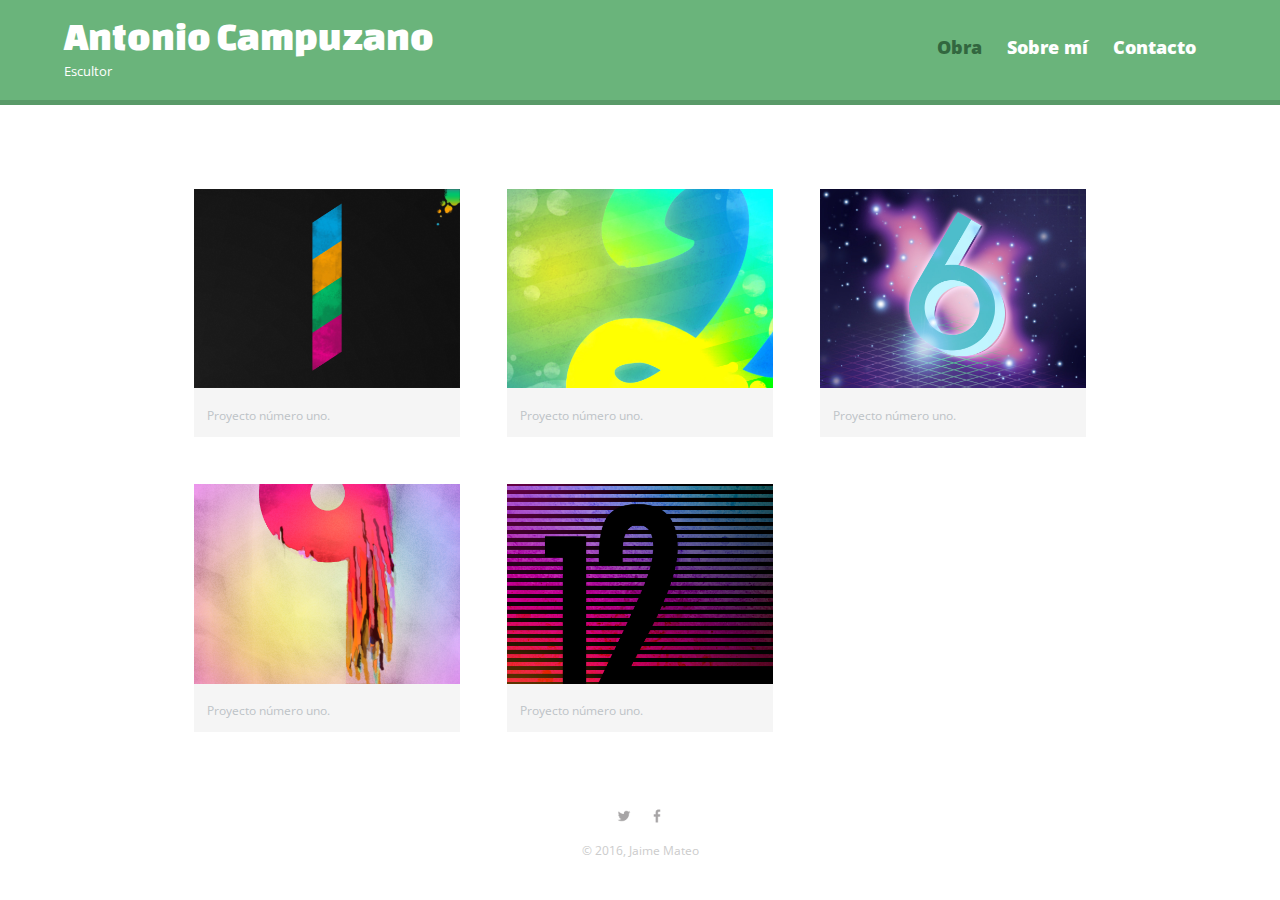
<file: index.html>
<!DOCTYPE html>
<html>

    <head>
        <meta charset="utf-8">
        <title>Antonio Campuzano | Artista Escultor </title>
        <meta name="description" content="Anotnio Campuzano Portfolio">
        <link rel="stylesheet" href="css/normalize.css">
        <link href='https://fonts.googleapis.com/css?family=Changa+One|Open+Sans:400,400italic,700,700italic,800' rel='stylesheet' type='text/css'>
        <link rel="stylesheet" href="css/csscomun.css">
        <link rel="stylesheet" href="css/responsive.css">
        <meta name="viewport" content="width=device-width, initial-scale=1.0">
    </head>

    <body>
        <header>
                <a href="index.html" id="logo">
                  <h1>Antonio Campuzano</h1>
                  <h2>Escultor</h2>
                </a>
            <nav>
              <ul>
                <li><a href="index.html" target="_parent" class="selected">Obra</a></li>
                <li><a href="about.html" target="_parent">Sobre mí</a></li>
                <li><a href="contact.html" target="_parent">Contacto</a></li>
              </ul>
            </nav>
        </header>


        <div id="wrapper">
            <section>
              <ul id="gallery">
                <li>
                  <a href="img/numbers-01.jpg" target="_parent">
                  <img src="img/numbers-01.jpg" alt= "">
                  <p>Proyecto número uno.</p>
                  </a>
                </li>
                <li>
                  <a href="img/numbers-02.jpg" target="_parent">
                  <img src="img/numbers-02.jpg" alt= "">
                  <p>Proyecto número uno.</p>
                  </a>
                </li>
                <li>
                  <a href="img/numbers-06.jpg" target="_parent">
                  <img src="img/numbers-06.jpg" alt= "">
                  <p>Proyecto número uno.</p>
                  </a>
                </li>
                <li>
                  <a href="img/numbers-09.jpg" target="_parent">
                  <img src="img/numbers-09.jpg" alt= "">
                  <p>Proyecto número uno.</p>
                  </a>
                </li>
                <li>
                  <a href="img/numbers-12.jpg" target="_parent">
                  <img src="img/numbers-12.jpg" alt= "">
                  <p>Proyecto número uno.</p>
                  </a>
                </li>
              </ul>
            </section>
        </div>

        <footer>
            <a href="https://twitter.com/JaimeMateo_" target="_blank"><img src="img/twitter.png" alt="Twitter Logo" class="social-icon"></a>
            <a href="http://linkd.in/1HNQbtZ" target="_blank"><img src="img/facebook.png" alt="Facebook Logo" class="social-icon"></a>
            <p>&copy; 2016, Jaime Mateo</p>
        </footer>

    </body>

</html>
</file>
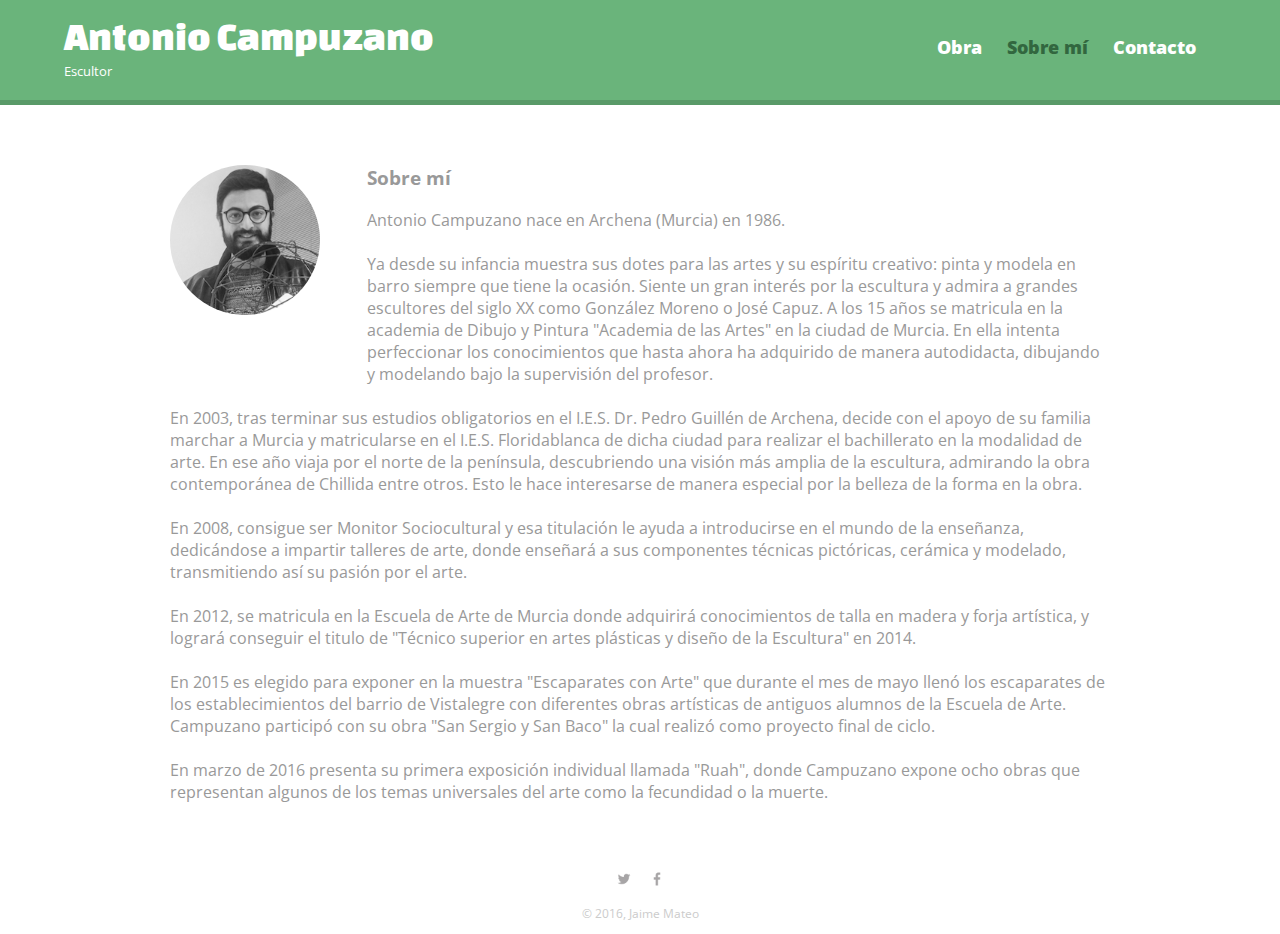
<file: about.html>
<!--About HTML page -->
<!DOCTYPE html>
<html>

    <head>
        <meta charset="utf-8">
        <title>Jaime Mateo | Developer</title>
        <meta name="description" content="Jaime Mateo's Portfolio">
        <link rel="stylesheet" href="css/normalize.css">
        <link href='https://fonts.googleapis.com/css?family=Changa+One|Open+Sans:400,400italic,700,700italic,800' rel='stylesheet' type='text/css'>
        <link rel="stylesheet" href="css/csscomun.css">
        <link rel="stylesheet" href="css/responsive.css">
        <meta name="viewport" content="width=device-width, initial-scale=1.0">
    </head>

    <body>
        <header>
                <a href="index.html" id="logo">
                  <h1>Antonio Campuzano</h1>
                  <h2>Escultor</h2>
                </a>
            <nav>
              <ul>
                <li><a href="index.html" target="_parent">Obra</a></li>
                <li><a href="about.html" target="_parent" class="selected">Sobre mí</a></li>
                <li><a href="contact.html" target="_parent">Contacto</a></li>
              </ul>
            </nav>
        </header>


        <div id="wrapper">
            <section>
              <img src="img/antonio.jpg" alt="Photograph of Jaime Mateo" class="profile-photo">
              <h3>Sobre mí</h3>
              <p>Antonio Campuzano nace en Archena (Murcia) en 1986. <br><br>Ya desde su infancia muestra sus dotes para las artes y su espíritu creativo: pinta y modela en barro siempre que tiene la ocasión. Siente un gran interés por la escultura y admira a grandes escultores del siglo XX como González Moreno o José Capuz. A los 15 años se matricula en la academia de Dibujo y Pintura "Academia de las Artes" en la ciudad de Murcia. En ella intenta perfeccionar los conocimientos que hasta ahora ha adquirido de manera autodidacta, dibujando y modelando bajo la supervisión del profesor. <br><br> En 2003, tras terminar sus estudios obligatorios en el I.E.S. Dr. Pedro Guillén de Archena, decide con el apoyo de su familia marchar a Murcia y matricularse en el I.E.S. Floridablanca de dicha ciudad para realizar el bachillerato en la modalidad de arte. En ese año viaja por el norte de la península, descubriendo una visión más amplia de la escultura, admirando la obra contemporánea de Chillida entre otros. Esto le hace interesarse de manera especial por la belleza de la forma en la obra.<br><br>En 2008, consigue ser Monitor Sociocultural y esa titulación le ayuda a introducirse en el mundo de la enseñanza, dedicándose a impartir talleres de arte, donde enseñará a sus componentes técnicas pictóricas, cerámica y modelado, transmitiendo así su pasión por el arte.<br><br>En 2012, se matricula en la Escuela de Arte de Murcia donde adquirirá conocimientos de talla en madera y forja artística, y logrará conseguir el titulo de "Técnico superior en artes plásticas y diseño de la Escultura" en 2014.<br><br>En 2015 es elegido para exponer en la muestra "Escaparates con Arte" que durante el mes de mayo llenó los escaparates de los establecimientos del barrio de Vistalegre con diferentes obras artísticas de antiguos alumnos de la Escuela de Arte. Campuzano participó con su obra "San Sergio y San Baco" la cual realizó como proyecto final de ciclo.<br><br>En marzo de 2016 presenta su primera exposición individual llamada "Ruah", donde Campuzano expone ocho obras que representan algunos de los temas universales del arte como la fecundidad o la muerte.<br></p>
            </section>
        </div>

        <footer>
            <a href="https://twitter.com/Ajcampu86" target="_blank"><img src="img/twitter.png" alt="Twitter Logo" class="social-icon"></a>
            <a href="https://www.facebook.com/profile.php?id=100001572661329&fref=ts" target="_blank"><img src="img/facebook.png" alt="Facebook Logo" class="social-icon"></a>
            <p>&copy; 2016, Jaime Mateo</p>
        </footer>

    </body>

</html>
</file>
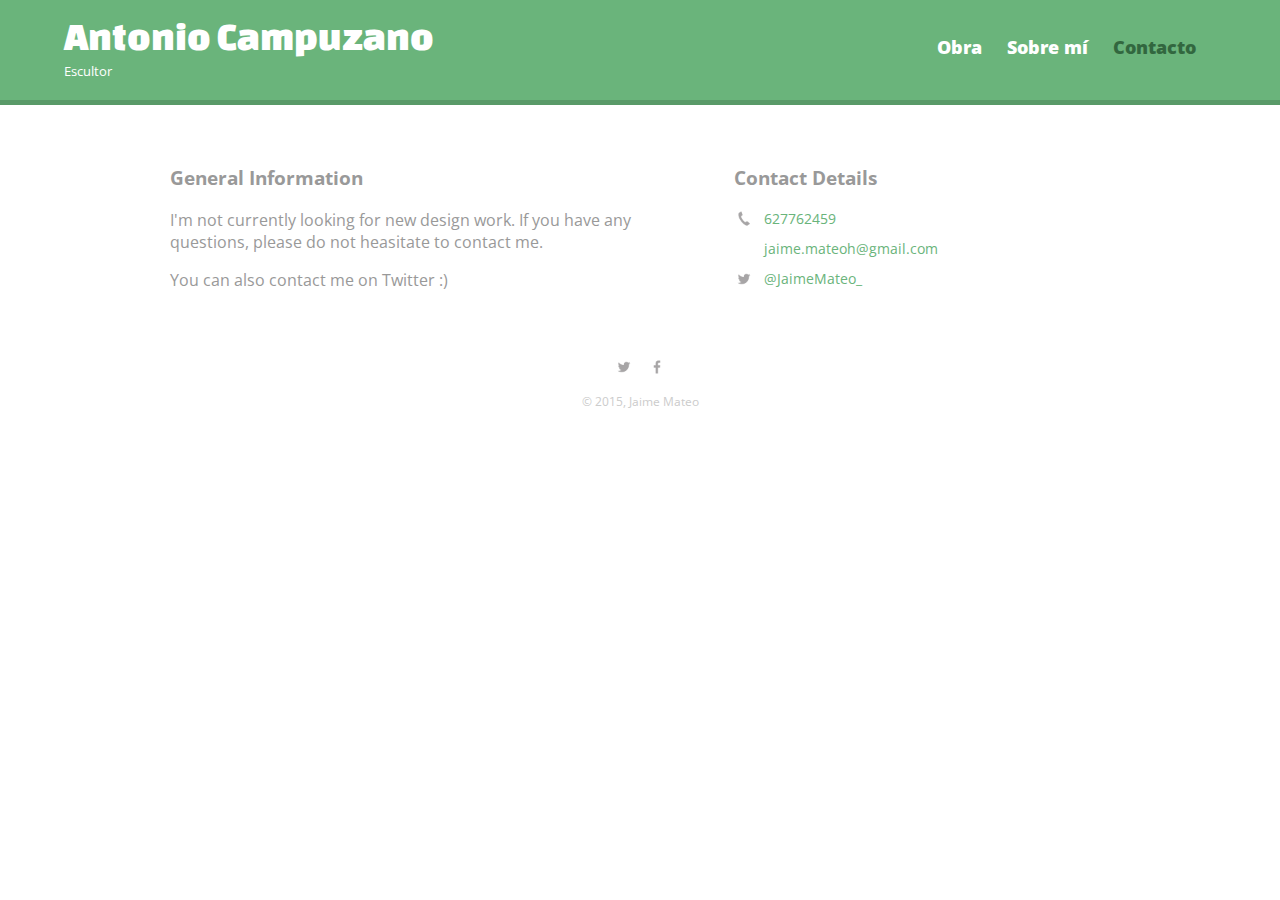
<file: contact.html>
<!-- Contact HTML page -->
<!--About HTML page -->
<!DOCTYPE html>
<html>

    <head>
        <meta charset="utf-8">
        <title>Antonio Campuzano | Escultor</title>
        <meta name="description" content="Jaime Mateo's Portfolio">
        <link rel="stylesheet" href="css/normalize.css">
        <link href='https://fonts.googleapis.com/css?family=Changa+One|Open+Sans:400,400italic,700,700italic,800' rel='stylesheet' type='text/css'>
        <link rel="stylesheet" href="css/csscomun.css">
        <link rel="stylesheet" href="css/responsive.css">
        <meta name="viewport" content="width=device-width, initial-scale=1.0">
    </head>

    <body>
        <header>
                <a href="index.html" id="logo">
                  <h1>Antonio Campuzano</h1>
                  <h2>Escultor</h2>
                </a>
            <nav>
              <ul>
                <li><a href="index.html" target="_parent">Obra</a></li>
                <li><a href="about.html" target="_parent">Sobre mí</a></li>
                <li><a href="contact.html" target="_parent" class="selected">Contacto</a></li>
              </ul>
            </nav>
        </header>


        <div id="wrapper">
            <section id="primary">
              <h3> General Information </h3>
              <p> I'm not currently looking for new design work. If you have any questions, please do not heasitate to contact me.</p>
              <p> You can also contact me on Twitter :)</p>
            </section>
            <section id="secondary">
              <h3> Contact Details </h3>
              <ul class="contact-info">
                <li class="phone"><a href="tel:627762459">627762459</a></li>
                <li class="email"><a href="mailto:jaime.mateoh@gmail.com">jaime.mateoh@gmail.com</a></li>
                <li class="twitter"><a href="http://twitter.com/intent/tweet?screen_name=JaimeMateo_">@JaimeMateo_</a></li>
              </ul>
            </section>
        </div>

        <footer>
            <a href="https://twitter.com/JaimeMateo_" target="_blank"><img src="img/twitter.png" alt="Twitter Logo" class="social-icon"></a>
            <a href="http://linkd.in/1HNQbtZ" target="_blank"><img src="img/facebook.png" alt="Facebook Logo" class="social-icon"></a>
            <p>&copy; 2015, Jaime Mateo</p>
        </footer>

    </body>

</html>
</file>
<file: css/csscomun.css>
/**********************************
GENERAL
***********************************/

body {
  font-family: 'Open Sans', sans-serif;
}

#wrapper {
  max-width: 940px;
  margin: 0 auto;
  padding: 0 5%;
}

a {
  text-decoration: none;
}

img {
  max-width: 100%;
}

h3 {
  margin: 0 0 1em 0;
}



/**********************************
HEADING
***********************************/

header {
  float: left;
  margin: 0 0 30px 0;
  padding: 5px 0 0 0;
  width: 100%;
}

#logo {
  text-align: center;
  margin: 0;
}

h1 {
  font-family: 'Changa One', sans-serif;
  margin: 15px 0;
  font-size: 1.75em;
  font-weight: normal;
  line-height: 0.8em;
}

h2 {
  font-size: 0.75em;
  margin: -5px 0 0;
  font-weight: normal;
}



/**********************************
NAVIGATION
***********************************/

nav {
  text-align: center;
  padding: 10px 0;
  margin: 20px 0 0;
}

nav ul {
  list-style: none;
  margin: 0 10px;
  padding: 0;
}

nav li {
  display: inline-block;
}

nav a {
  font-weight: 800;
  padding: 15px 10px;
}



/**********************************
FOOTER
***********************************/

footer {
  font-size: 0.75em;
  text-align: center;
  clear: both;
  padding-top: 50px;
  color: #ccc;
}

.social-icon {
  width: 20px;
  height: 20px;
  margin: 0 5px;
}



/**********************************
PAGE: PORTFOLIO
***********************************/

#gallery {
  margin: 0;
  padding: 0;
  list-style: none;
}

#gallery li {
  float: left;
  width: 45%;
  margin: 2.5%;
  background-color: #f5f5f5;
  color: #bdc3c7;
}

#gallery li a p {
  margin: 0;
  padding: 5%;
  font-size: 0.75em;
  color: #bdc3c7
}



/**********************************
PAGE: ABOUT
***********************************/

.profile-photo {
  display: block;
  max-width: 150px;
  margin: 0 auto 30px;
  border-radius: 100%;
}



/**********************************
PAGE: CONTACT
***********************************/

.contact-info {
  list-style: none;
  padding: 0;
  margin: 0;
  font-size: 0.9em;
}

.contact-info a {
  display: block;
  min-height: 20px;
  background-repeat: no-repeat;
  background-size: 20px 20px;
  padding: 0 0 0 30px;
  margin: 0 0 10px;
}

.contact-info li.phone a {
  background-image: url('../img/phone.png');
}

.contact-info li.mail a {
  background-image: url('../img/mail.png');
}

.contact-info li.twitter a {
  background-image: url('../img/twitter.png');
}



/**********************************
COLORS
***********************************/

/* site body */
body {
  background-color: #fff;
  color: #999;
}

/* green header */
header {
  background: #6ab47b;
  border-color: #599a68;
}

/* nav background on mobile */
nav {
  background: #599a68;
}

/* logo text */
h1, h2 {
  color: #fff;
}

/* links */
a {
  color: #6ab47b;
}

/* nav link */
nav a, nav a:visited {
  color: #fff;
}

/* selected nav link */
nav a.selected, nav a:hover {
  color: #32673f;
}
</file>
<file: css/responsive.css>
@media screen and (min-width: 480px) {

  /**********************************
  TWO COLUMN LAYOUT
  ***********************************/

  #primary {
    width: 50%;
    float: left;
  }

  #secondary {
    width: 40%;
    float: right;
  }



  /**********************************
  PAGE: PORTFOLIO
  ***********************************/

  #gallery li {
    width: 28.3333%;
  }

  #gallery li:nth-child(4n) {
    clear: left;
  }

  /**********************************
  PAGE: ABOUT
  ***********************************/

  .profile-photo {
    float: left;
    margin: 0 5% 80px 0;
  }

}

@media screen and (min-width: 660px) {

  /**********************************
  HEADER
  ***********************************/

  nav {
    background: none;
    float: right;
    font-size: 1.125em;
    margin-right: 5%;
    text-align: right;
    width: 45%;
  }

  #logo {
    float: left;
    margin-left: 5%;
    text-align: left;
    width: 45%;
  }

  h1 {
    font-size: 2.5em;
  }

  h2 {
    font-size: 0.825em;
    margin-bottom: 20px;
  }

  header {
    border-bottom: 5px solid #599a68;
    margin-bottom: 60px;
  }


}
</file>
